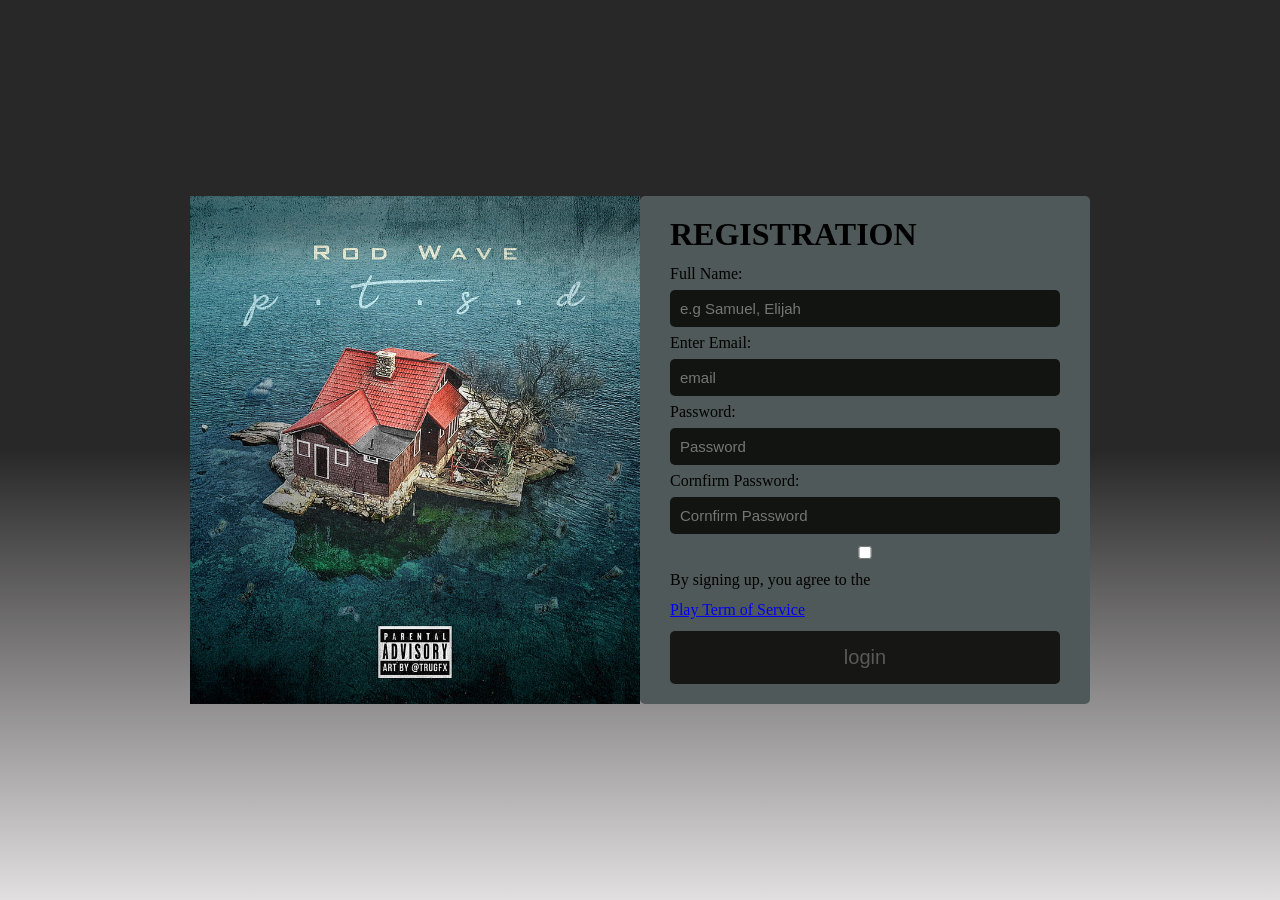
<file: index.html>
<!DOCTYPE html>
<html lang="en">
<head>
    <meta charset="UTF-8">
    <meta name="viewport" content="width=device-width, initial-scale=1.0">
    <title>Document</title>
    <link rel="stylesheet" href="style.css">
</head>
<body>
    <div class="container">
        <img src="desktop-wallpaper-rod-wave-popular-loner-lyrics-popular-loner.jpg" alt="">

    <form>
         <h1>REGISTRATION</h1>
         <div class="form-group">
        <label for="fname">Full Name:</label>

        <input type="text" placeholder="e.g Samuel, Elijah"required>
        <label for="Email">Enter Email:</label>

        <input type="email" placeholder="email"required>
        <label for="Password">Password:</label>
        <input type="password" placeholder="Password"required>
        <label for="Password">Cornfirm Password:</label>
        <input type="password" placeholder="Cornfirm Password"required>
         </div>

        <input type="checkbox">
        <label for="">By signing up, you agree to the</label>
        <a href="sign.html">Play Term of Service</a>

        <button >login</button>


    </form>
    </div>
</body>
</html>
</file>
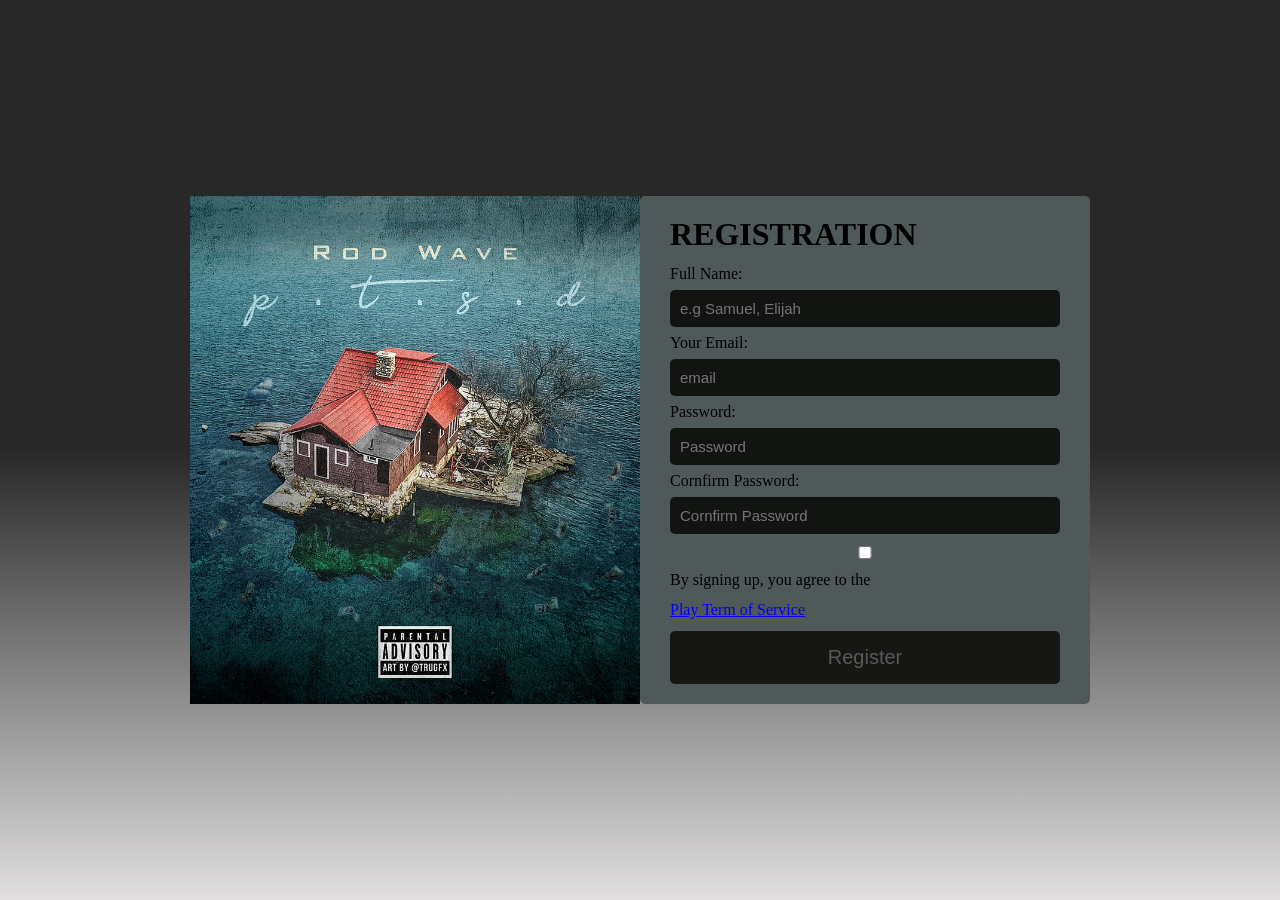
<file: test.html>
<!DOCTYPE html>
<html lang="en">
<head>
    <meta charset="UTF-8">
    <meta name="viewport" content="width=device-width, initial-scale=1.0">
    <title>Document</title>
    <link rel="stylesheet" href="style.css">
</head>
<body>
    <div class="container">
        <img src="desktop-wallpaper-rod-wave-popular-loner-lyrics-popular-loner.jpg" alt="">

    <form>
         <h1>REGISTRATION</h1>
         <div class="form-group">
        <label for="fname">Full Name:</label>
        <input type="text" placeholder="e.g Samuel, Elijah"required>
        <label for="Email">Your Email:</label>
        <input type="email" placeholder="email"required>
        <label for="Password">Password:</label>
        <input type="password" placeholder="Password"required>
        <label for="Password">Cornfirm Password:</label>
        <input type="password" placeholder="Cornfirm Password"required>
         </div>

        <input type="checkbox">
        <label for="">By signing up, you agree to the</label>
        <a href="sign.html">Play Term of Service</a>
        <button >Register</button>

    </form>
    </div>
</body>
</html>
</file>
<file: style.css>
*{
    margin: 0;
    padding: 0;
    box-sizing: border-box;
}
body{
    display: flex;
    align-items: center;
    justify-content: center;
    min-height: 100vh;
}
.container{
    display: grid;
    grid-template-columns: repeat(2, 1fr);
    max-width: 900px;
}
form{
    display: flex;
    flex-direction: column;
    gap: 12px;
    padding: 20px 30px;
    background-color: rgb(80, 89, 89);
    border-radius: 5px;
}
.form-group{
    display: flex;
    flex-direction: column;
    gap: 7px;
}
input{
    padding: 10px;
    font-size: 15px;
    border-radius: 5px;
    background-color: hwb(120 7% 92%);
    border: none;
}
img{
    width: 100%;
    height:100%;
    object-fit: cover;
}
button{
    background-color: rgb(22, 22, 21);
    color: rgb(89, 89, 87);
    padding: 15px;
    font-size: 20px;
    border-radius: 5px;
    border:none ;
    transition:2s ease;
}
button:hover{
    background-color: aliceblue;
}
body{
    background: linear-gradient(rgb(41, 40, 40),rgb(41, 40, 40),rgb(225, 223, 223));
}
</file>
